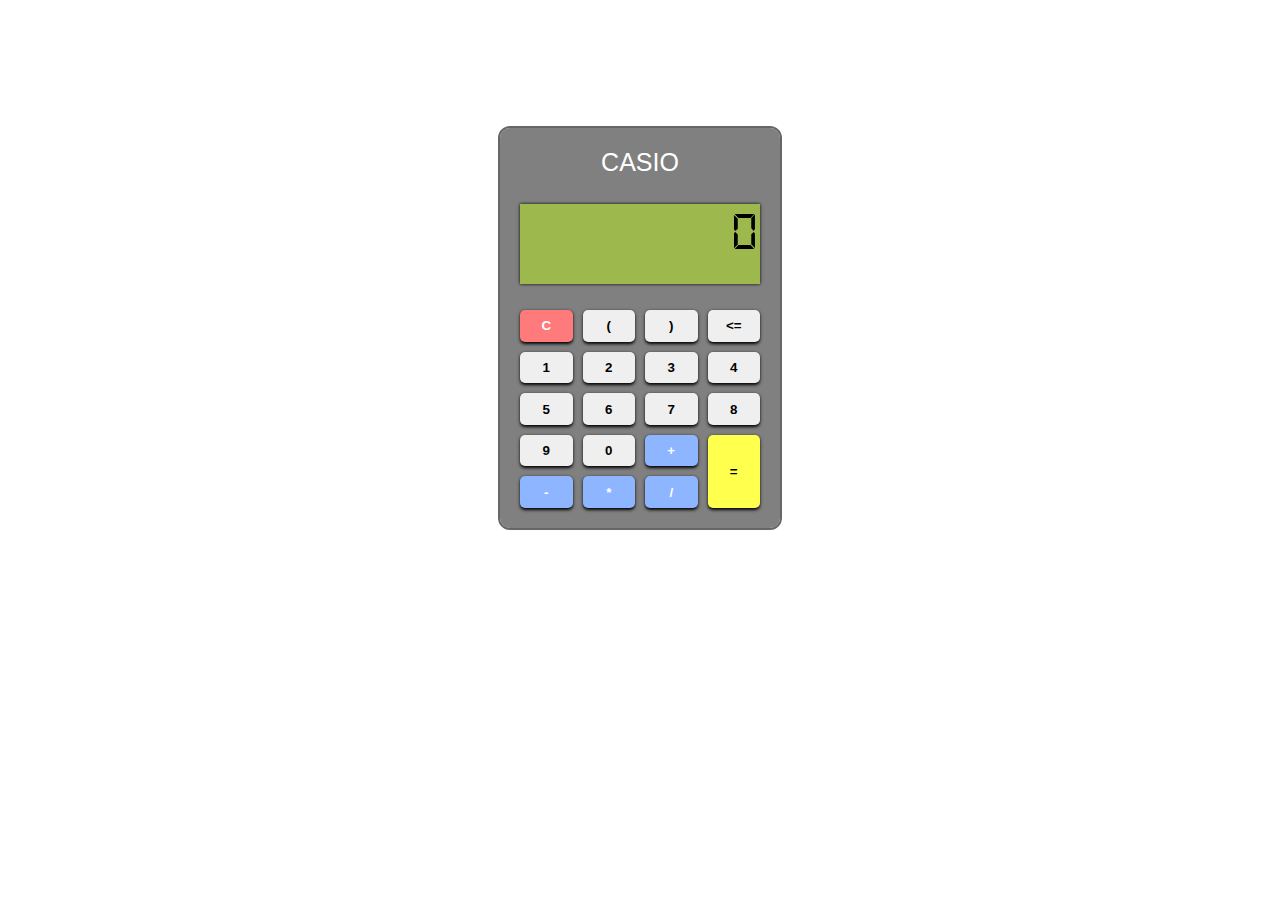
<file: index.html>
<!DOCTYPE html>
<html lang="en">
  <head>
    <meta charset="UTF-8" />
    <meta http-equiv="X-UA-Compatible" content="IE=edge" />
    <meta name="viewport" content="width=device-width, initial-scale=1.0" />
    <link rel="stylesheet" href="style.css" />
    <title>Calculator</title>
  </head>
  <body>
    <div class="container">
      <p>CASIO</p>
      <div id="display"></div>
      <button id="clear">C</button>
      <button>(</button>
      <button>)</button>
      <button><=</button>
      <button>1</button>
      <button>2</button>
      <button>3</button>
      <button>4</button>
      <button>5</button>
      <button>6</button>
      <button>7</button>
      <button>8</button>
      <button>9</button>
      <button>0</button>
      <button id="orange">+</button>
      <button id="orange">-</button>
      <button id="orange">*</button>
      <button id="orange">/</button>
      <button id="enter">=</button>
    </div>
    <script src="app.js"></script>
  </body>
</html>
</file>
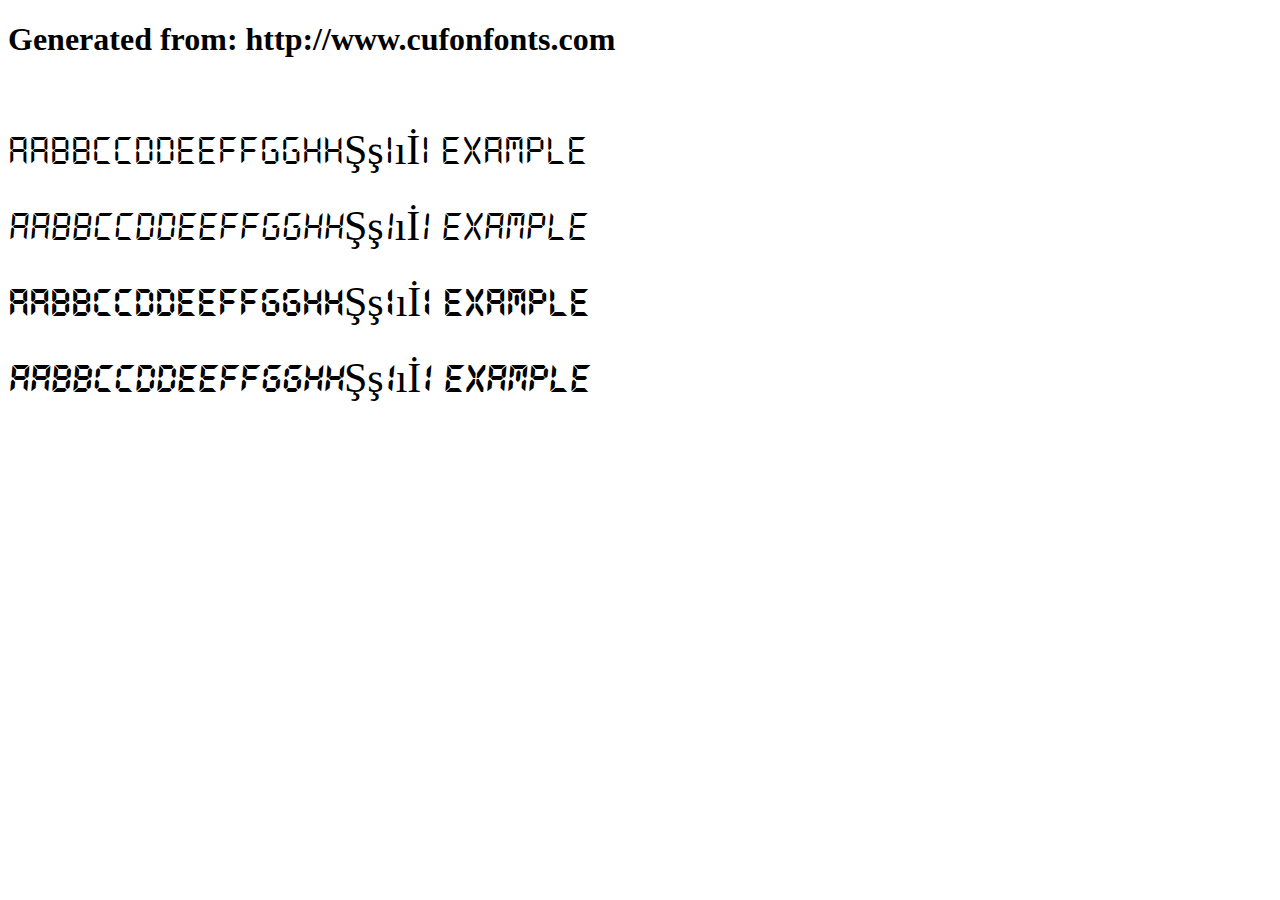
<file: fonts/example.html>
<!DOCTYPE html>
<html xmlns="http://www.w3.org/1999/xhtml">
<head>
    <meta http-equiv="Content-Type" content="text/html; charset=utf-8"/>
    <link rel="stylesheet" type="text/css"
          href="style.css"/>
</head>

<body>

<h1>Generated from: http://www.cufonfonts.com</h1><br/>
<h1 style="font-family:'DS-Digital Normal';font-weight:normal;font-size:42px">AaBbCcDdEeFfGgHhŞşIıİi Example</h1>
<h1 style="font-family:'DS-Digital Italic';font-weight:normal;font-size:42px">AaBbCcDdEeFfGgHhŞşIıİi Example</h1>
<h1 style="font-family:'DS-Digital Bold';font-weight:normal;font-size:42px">AaBbCcDdEeFfGgHhŞşIıİi Example</h1>
<h1 style="font-family:'DS-Digital Bold Italic';font-weight:normal;font-size:42px">AaBbCcDdEeFfGgHhŞşIıİi Example</h1>


</body>
</html>
</file>
<file: style.css>
*{
    padding: 0;
    margin: 0;
    box-sizing: border-box;   
}
@font-face {
    font-family: "DS-DIGII";
    src: url("./fonts/DS-DIGI.woff");
}


.container{
    margin:10% auto;
    width: 280px;
    gap: 10px;
    height: 400px;
    display: grid;
    grid-template-columns: 1fr 1fr 1fr 1fr;
    background-color: grey;
    padding: 20px;
    border-radius: 10px;
    outline:2.5px solid rgb(102, 102, 102);
 
}
#display{
    grid-column: 1/ span 4;
    background-color: #9DB94E;
    height: 80px;
    font-family: "DS-DIGII";
    font-size: 55px;
    box-shadow: 0rem 0.0rem 0.2rem black;
    color: black;
    text-align: right;
    padding-right: 2px;
}
#clear{
    background-color: rgb(255, 122, 122);
    color: #fff;
}

p{
    padding: 0;
    margin: 0;
    text-align: center;
    font-family:Impact, Haettenschweiler, 'Arial Narrow Bold', sans-serif;
    grid-column: 1/ span 4;
    font-size: 25px;
    color: #fff;
}

button{
    border-radius: 5px;
    font-family:sans-serif;
    border: 0;
    box-shadow: 0rem 0.1rem 0.2rem black;
    text-align: center;
    font-weight: bold;
 
}

button:hover{
    cursor: pointer;
}

#orange{
    background-color: rgb(142, 181, 255);
    color: #fff;
}
#enter{
    grid-column: 4;
    grid-row: 6/ span 2;
    background-color: rgb(255, 255, 77);
    color: #000;
    border: 0;
}
</file>
<file: fonts/style.css>
/* #### Generated By: http://www.cufonfonts.com #### */

    @font-face {
    font-family: 'DS-Digital Normal';
    font-style: normal;
    font-weight: normal;
    src: local('DS-Digital Normal'), url('DS-DIGI.woff') format('woff');
    }
    

    @font-face {
    font-family: 'DS-Digital Italic';
    font-style: normal;
    font-weight: normal;
    src: local('DS-Digital Italic'), url('DS-DIGII.woff') format('woff');
    }
    

    @font-face {
    font-family: 'DS-Digital Bold';
    font-style: normal;
    font-weight: normal;
    src: local('DS-Digital Bold'), url('DS-DIGIB.woff') format('woff');
    }
    

    @font-face {
    font-family: 'DS-Digital Bold Italic';
    font-style: normal;
    font-weight: normal;
    src: local('DS-Digital Bold Italic'), url('DS-DIGIT.woff') format('woff');
    }
</file>
